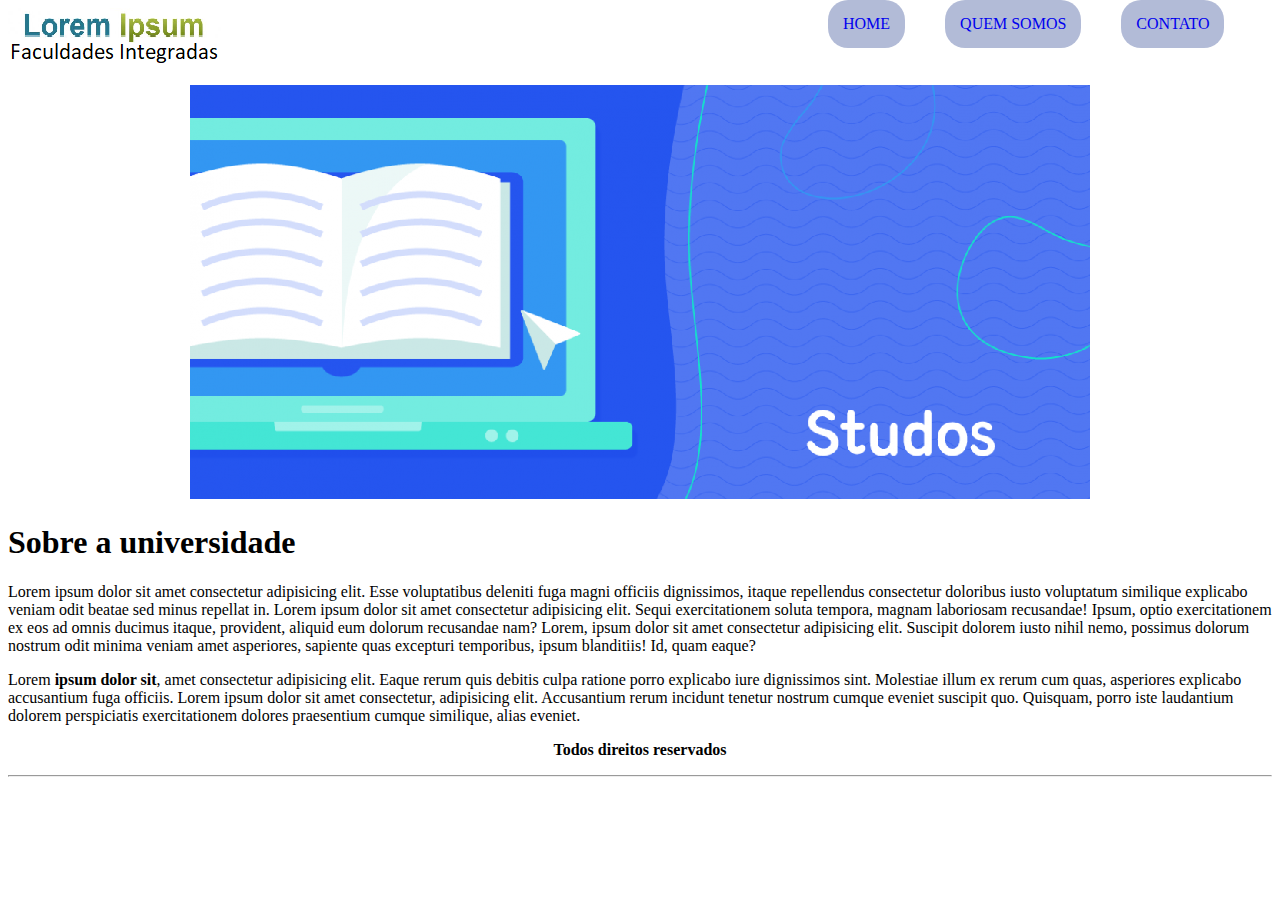
<file: index.html>
<!DOCTYPE html>
<html lang="en">
<head>
    <meta charset="UTF-8">
    <meta http-equiv="X-UA-Compatible" content="IE=edge">
    <meta name="viewport" content="width=device-width, initial-scale=1.0">
    <link rel="stylesheet" href="style.css">
    <title>Lorem Ipson</title>
</head>
<body>
    <div>
        <div class="logo">
            <img src="img/logolorem.png">
        </div>
   
        <ul id="menu">
            <a href="index.html"><li>HOME</li></a>
            <a href="quemSomos.html"><li>QUEM SOMOS</li></a>
            <a href="contato.html"><li>CONTATO</li></a>
        </ul>
    <p class="center">
        <img src="img/capastudos.png">
    </p>

    <h1>Sobre a universidade</h1>
    <p>
        Lorem ipsum dolor sit amet consectetur adipisicing elit. Esse voluptatibus deleniti fuga magni officiis dignissimos, itaque repellendus consectetur doloribus iusto voluptatum similique explicabo veniam odit beatae sed minus repellat in.
        Lorem ipsum dolor sit amet consectetur adipisicing elit. Sequi exercitationem soluta tempora, magnam laboriosam recusandae! Ipsum, optio exercitationem ex eos ad omnis ducimus itaque, provident, aliquid eum dolorum recusandae nam?
        Lorem, ipsum dolor sit amet consectetur adipisicing elit. Suscipit dolorem iusto nihil nemo, possimus dolorum nostrum odit minima veniam amet asperiores, sapiente quas excepturi temporibus, ipsum blanditiis! Id, quam eaque?
    </p>
    <p>
        Lorem <strong>ipsum dolor sit</strong>, amet consectetur adipisicing elit. Eaque rerum quis debitis culpa ratione porro explicabo iure dignissimos sint. Molestiae illum ex rerum cum quas, asperiores explicabo accusantium fuga officiis.
        Lorem ipsum dolor sit amet consectetur, adipisicing elit. Accusantium rerum incidunt tenetur nostrum cumque eveniet suscipit quo. Quisquam, porro iste laudantium dolorem perspiciatis exercitationem dolores praesentium cumque similique, alias eveniet.
    </p>

    <p class="center"> <strong>Todos direitos reservados</strong> </p>
    <hr>

    </div>
</body>
</html>
</file>
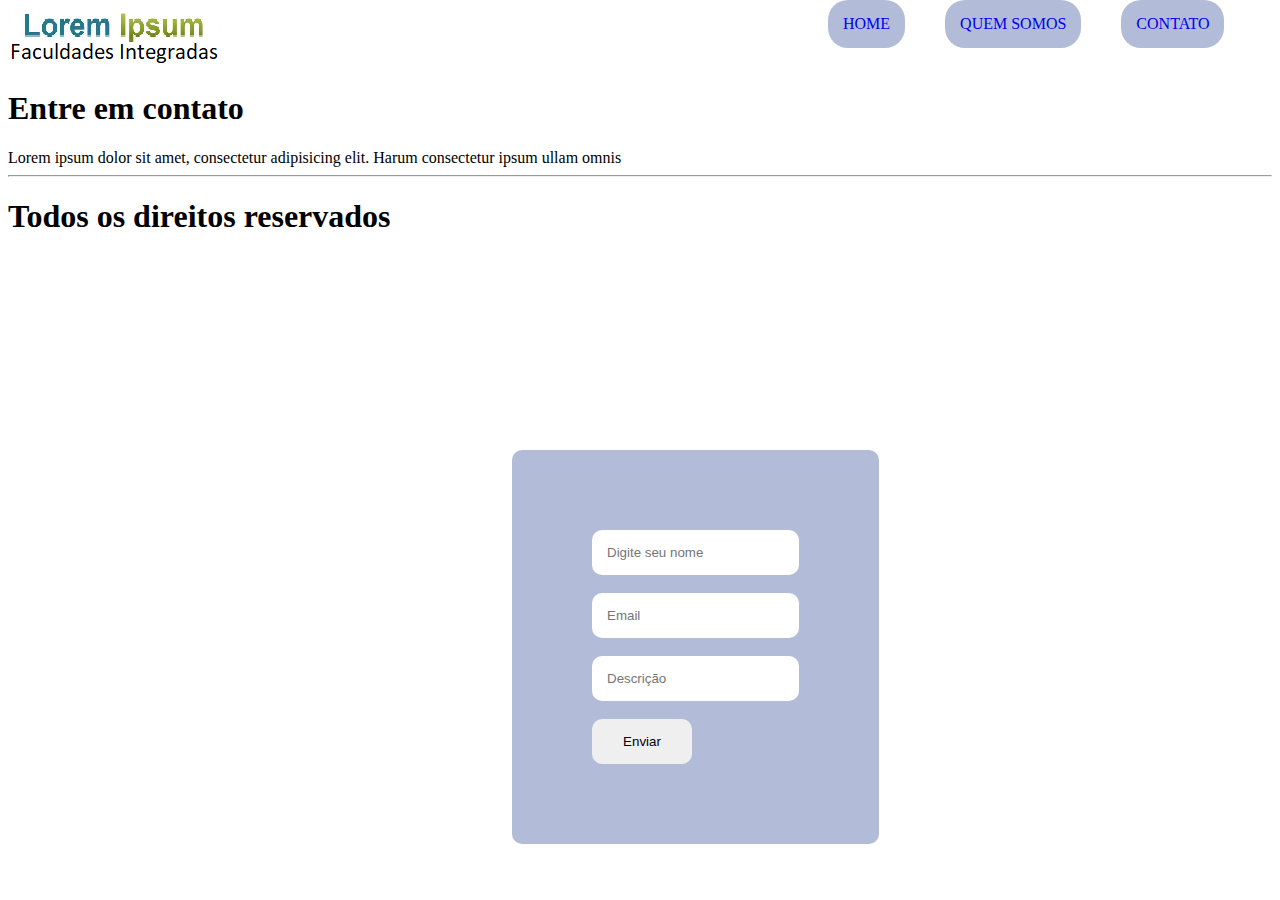
<file: contato.html>
<!DOCTYPE html>
<html lang="en">
<head>
    <meta charset="UTF-8">
    <meta http-equiv="X-UA-Compatible" content="IE=edge">
    <meta name="viewport" content="width=device-width, initial-scale=1.0">
    <link rel="stylesheet" href="style.css">
    <title>Lorem Ipson</title>
</head>
<body>
    <div>
        <div class="logo">
            <img src="img/logolorem.png">
        </div>
        <ul id="menu">
            <a href="index.html"><li>HOME</li></a>
            <a href="quemSomos.html"><li>QUEM SOMOS</li></a>
            <a href="contato.html"><li>CONTATO</li></a>
        </ul>

        <h1>Entre em contato</h1>
        Lorem ipsum dolor sit amet, consectetur adipisicing elit. Harum consectetur ipsum ullam omnis
        <hr>

        <form>
            <div class="form">
                <input type="text" placeholder="Digite seu nome">
                <br> <br>
                <input type="email" placeholder="Email">
                <br> <br>
                <input type="text" placeholder="Descrição">
                <br> <br>
                <input type="submit" value="Enviar" class="btn">
            </div>
        </form>
        <h1>Todos os direitos reservados</h1>
    </div>
</body>
</html>
</file>
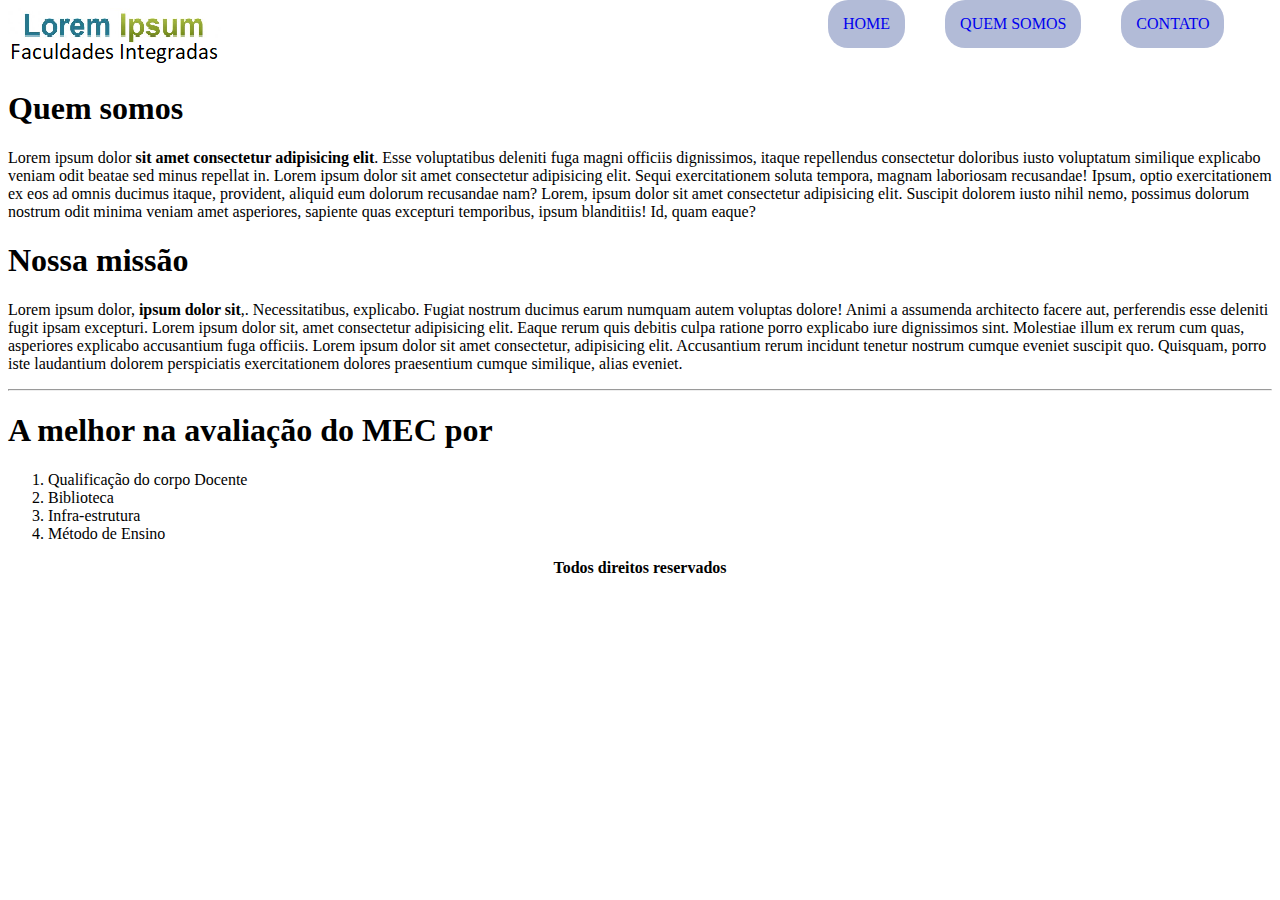
<file: quemSomos.html>
<!DOCTYPE html>
<html lang="en">
<head>
    <meta charset="UTF-8">
    <meta http-equiv="X-UA-Compatible" content="IE=edge">
    <meta name="viewport" content="width=device-width, initial-scale=1.0">
    <link rel="stylesheet" href="style.css">
    <title>Lorem Ipson</title>
</head>
<body>
    <div>
        <div class="logo">
            <img src="img/logolorem.png">
        </div>
   
        <ul id="menu">
            <a href="index.html"><li>HOME</li></a>
            <a href="quemSomos.html"><li>QUEM SOMOS</li></a>
            <a href="contato.html"><li>CONTATO</li></a>
        </ul>
   

    <h1>Quem somos</h1>
        <p>
            Lorem ipsum dolor <strong>sit amet consectetur adipisicing elit</strong>. Esse voluptatibus deleniti fuga magni officiis dignissimos, itaque repellendus consectetur doloribus iusto voluptatum similique explicabo veniam odit beatae sed minus repellat in.
            Lorem ipsum dolor sit amet consectetur adipisicing elit. Sequi exercitationem soluta tempora, magnam laboriosam recusandae! Ipsum, optio exercitationem ex eos ad omnis ducimus itaque, provident, aliquid eum dolorum recusandae nam?
            Lorem, ipsum dolor sit amet consectetur adipisicing elit. Suscipit dolorem iusto nihil nemo, possimus dolorum nostrum odit minima veniam amet asperiores, sapiente quas excepturi temporibus, ipsum blanditiis! Id, quam eaque?
        </p>
    <h1>Nossa missão</h1>
        <p>
            Lorem ipsum dolor, <strong>ipsum dolor sit</strong>,. Necessitatibus, explicabo. Fugiat nostrum ducimus earum numquam autem voluptas dolore! Animi a assumenda architecto facere aut, perferendis esse deleniti fugit ipsam excepturi.
            Lorem ipsum dolor sit, amet consectetur adipisicing elit. Eaque rerum quis debitis culpa ratione porro explicabo iure dignissimos sint. Molestiae illum ex rerum cum quas, asperiores explicabo accusantium fuga officiis.
            Lorem ipsum dolor sit amet consectetur, adipisicing elit. Accusantium rerum incidunt tenetur nostrum cumque eveniet suscipit quo. Quisquam, porro iste laudantium dolorem perspiciatis exercitationem dolores praesentium cumque similique, alias eveniet.
        </p>
            <hr> 
        <h1>A melhor na avaliação do MEC por</h1>
            <ol>
                <li>Qualificação do corpo Docente</li>
                <li>Biblioteca</li>
                <li>Infra-estrutura</li>
                <li>Método de Ensino</li>
            </ol>

    <p class="center"> <strong>Todos direitos reservados</strong> </p>
    

    </div>
</body>
</html>
</file>
<file: style.css>
#menu {
    display: flex;
    list-style: none;
    text-decoration: none;
    position: absolute;
    top: -4%;
    left: 60%;
}
#menu a li {
    margin: 20px;
    padding: 15px;
    background-color: rgba(34, 59, 139, 0.35);
    border-radius: 20px;
}

a {
    text-decoration: none;
}

.center {
    text-align: center;
}

.form {
    background-color: rgba(34, 59, 139, 0.35);
    position: absolute;
    top: 50%;
    left: 40%;
    padding: 80px;
    border-radius: 10px;

}
input {
    padding: 15px;
    border-radius: 10px;
    border-radius: 10px;
    border: none;
    outline: none;
}

.btn {

    width: 100px;
}
</file>
